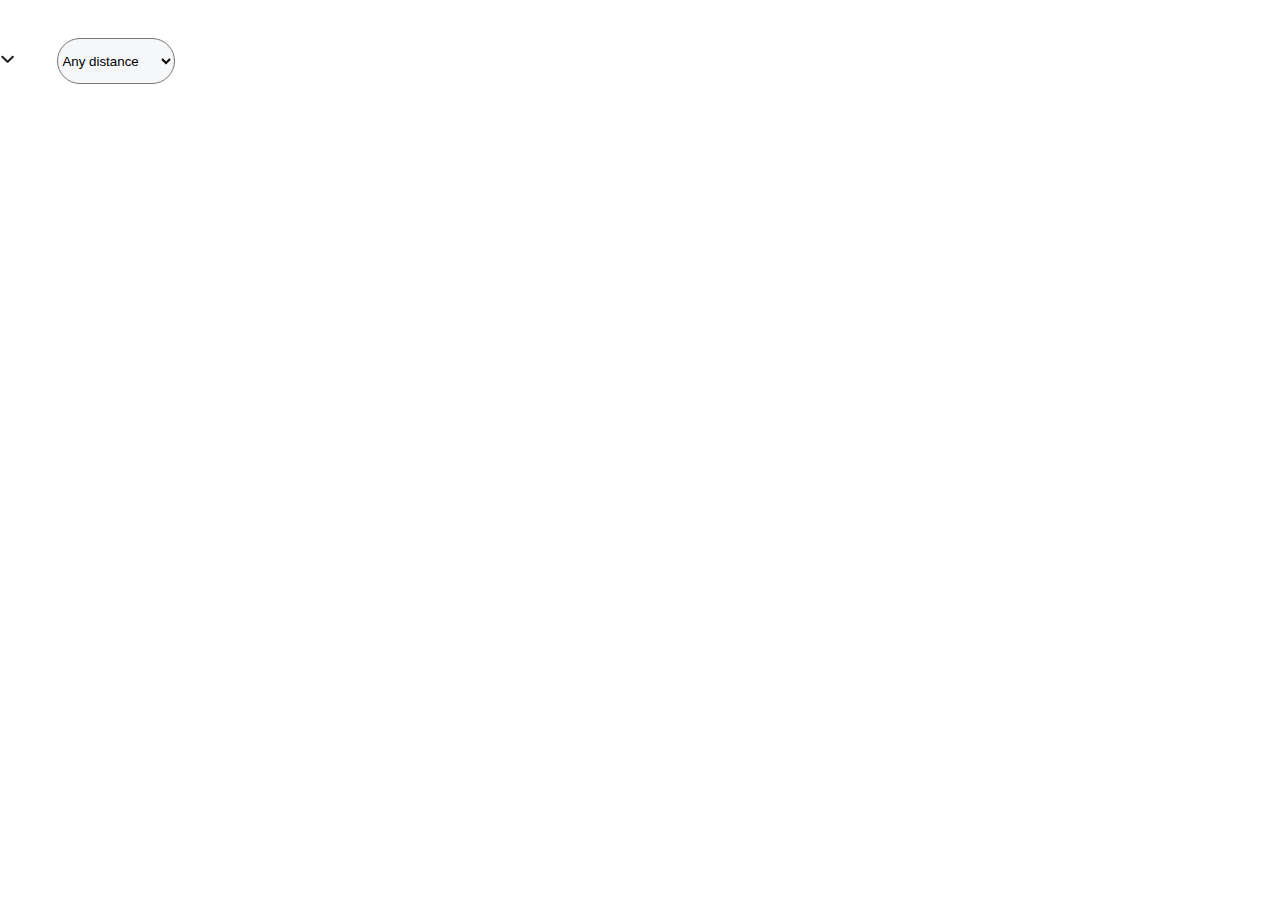
<file: mein.html>
<!DOCTYPE html>
<html lang="en">

<head>
  <meta charset="UTF-8">
  <meta name="viewport" content="width=device-width, initial-scale=1.0">
  <link rel="preconnect" href="https://fonts.googleapis.com">
<link rel="preconnect" href="https://fonts.gstatic.com" crossorigin>
<link href="https://fonts.googleapis.com/css2?family=Roboto:ital,wght@0,100;0,300;0,400;0,500;0,700;0,900;1,100;1,300;1,400;1,500;1,700;1,900&display=swap" rel="stylesheet">
  <link rel="stylesheet" href="./styles.css">
  <title>Document</title>
</head>

<body>
  <div class="events">

    <div class="select">
      <svg class="select-arrow" width="15" height="14" viewBox="0 0 15 14" fill="none"
        xmlns="http://www.w3.org/2000/svg">
        <path fill-rule="evenodd" clip-rule="evenodd"
          d="M2.00021 4.35763C2.17106 4.18678 2.44808 4.18678 2.61893 4.35763L7.45644 9.19517C7.51343 9.25211 7.60571 9.25211 7.6627 9.19517L12.5002 4.35763C12.6711 4.18678 12.9481 4.18678 13.1189 4.35763C13.2898 4.52848 13.2898 4.8055 13.1189 4.97635L8.28138 9.81386C7.88274 10.2125 7.2364 10.2125 6.83775 9.81386L2.00021 4.97635C1.82936 4.8055 1.82936 4.52848 2.00021 4.35763Z"
          fill="#212121" stroke="#212121" stroke-width="1.16667" />
      </svg>
      <select id="distance-select">
        <option value="any">Any distance</option>
        <option value="5">5 km</option>
        <option value="10">10 km</option>
        <option value="15">15 km</option>
        <option value="25">25 km</option>
        <option value="50">50 km</option>
        <option value="75">75 km</option>
        <option value="100">100 km</option>
      </select>
    </div>

  </div>

</body>

</html>
</file>
<file: styles.css>
* {
    margin: 0;
    box-sizing: border-box;
}

body {
    font-family: 'Roboto', sans-serif;
}


.container {
    width: 100%;
    padding: 15px;
    margin: 0 auto;
}

.scroll-container {
    display: none;
}

.header-container {
    display: flex;
    align-items: center;
    width: 100%;
}

.header-box {
    display: flex;
    flex-direction: row;
    justify-content: space-between;
    width: 85%;
}

.english {
    width: 42px;
    height: 17px;
    font-size: 14px;
    font-weight: 500;
    line-height: 17px;
    text-align: center;
    color: #212121;
    font-size: 14px;
    display: flex;
    position: relative;
}

.header-container__left {
    display: flex;
    flex-direction: row;
    position: relative;
    left: 2%;
    width: 50%;
}

.logo-box {
    display: block;
}

a {
    text-decoration: none;
}

.svg {
    max-width: 100%;
    height: auto;
    object-fit: cover;
    box-sizing: border-box;
}

.search {
    left: 5px;
}

.small-lup {
    position: absolute;
    width: 22px;
    height: 22px;
    top: 10px;
    padding: 2.75px 2.98px 2.98px 2.75px;

}

.input-left {
    width: 300px;
    height: 42px;
    padding: 13px 24px 13px 37px;
    gap: 0px;
    border-radius: 8px 0px 0px 8px;
    border: 1px solid #D9D9D9;
}

.input-right {
    height: 42px;
    padding: 13px 9px 13px 17px;
    border: 1px solid #D9D9D9;
    width: 41%;
    display: flex;
}

.red-button {
    background: none;
    border: none;
    margin: 0;
    padding: 0;
    color: white;
}

.flex-logo-hidden {
    display: none;
    margin-right: 60px;
}

.header-container__right {
    display: flex;
    flex-direction: row;
    align-items: center;
    justify-items: center;
    width: 20%;
    justify-content: space-between;
    position: relative;
}

.logo-hidden {
    display: flex;
    flex-direction: row;
    justify-content: space-between;
    align-items: center;
    justify-items: center;
}

.header-button {
    font-size: 14px;
    font-weight: 500;
    line-height: 20px;
    text-align: center;
    color: #FFFFFF;
    width: 83px;
    height: 36px;
    border-radius: 8px;
    background-color: #00798A;
}


.right-links {
    height: 17px;
    font-size: 14px;
    font-weight: 500;
    line-height: 17px;
    text-align: left;
    color: #212121;
}

.header-container__second {
    display: none;
}

h1 {
    font-size: 2.63rem;
}

h2 {
    font-size: 1.75rem;
    font-weight: 600;
    text-align: left;
}

h3 {
    font-size: 1.25rem;
    font-weight: 600;
    text-align: left;

}

.title-container {
    display: flex;
    position: relative;
    flex-direction: row;
    width: 80%;
    left: 10%;
}

.title-h1 {
    width: 100%;
    font-size: 2.6rem;
    font-weight: 700;
    line-height: 52px;
    text-align: left;
    color: #212121;
    display: flex;
    position: relative;
}

.title-p {
    font-size: 16px;
    font-weight: 400;
    line-height: 24px;
    text-align: left;
    width: 80%;
    padding-top: 3%;
}

.title-container-flex {
    display: flex;
    flex-direction: column;
    justify-content: center;
    align-items: flex-start;
    padding-top: 10%;
    padding-bottom: 10%;
    text-align: left;
    width: 55%;
}

.title-button {
    display: flex;
    justify-content: center;
    margin-top: 10px;
    background-color: #00798A;
    color: #fff;
    border: none;
    font-size: 1rem;
    cursor: pointer;
    width: 125px;
    height: 40px;
    border-radius: 10px;
}

.title-button button:focus {
    outline: none;
}

.title-image {
    margin: 10%;
    width: 45%;
}

.event-container {
    display: flex;
    flex-direction: column;
    width: 80%;
    position: relative;
    left: 10%;
}

.event-container__header {
    display: flex;
    width: 100%;
    flex-direction: row;
    justify-content: space-between;
    align-items: center;
    white-space: nowrap;
}

.event-header-box {
    display: flex;
    flex-direction: row;
    justify-content: space-between;
    align-items: center;
    flex-wrap: nowrap;
    min-width: 280px;
}

.event-h2 {
    font-weight: 600;
    line-height: 36px;
}

.event-input {
    background: #97CAD11F;
    border: none;
    display: flex;
    flex-direction: row;
    justify-content: space-between;
    flex-wrap: nowrap;
    border-radius: 8px;
}

.event-button-box {
    white-space: nowrap;
    overflow: hidden;
}

.event-button {
    font-size: 1rem;
    font-weight: 500;
    line-height: 24px;
    text-align: left;
    color: #00798A;
    background-color: transparent;
    border: none;
    cursor: pointer;
}

.grid-container {
    display: grid;
    box-sizing: border-box;
}

.grid-box {
    display: grid;
    box-sizing: border-box;
}

.grid-h3 {
    width: 65%;
    font-size: 20px;
    font-weight: 600;
    line-height: 24px;
    white-space: nowrap;
}

.event-input-box {
    background: #97CAD11F;
    border: none;
    color: #00798A;
    flex-direction: row;
    background-color: #97CAD11F;
    width: 60%;
    border-radius: 8px;
    display: flex;
    justify-content: center;
    align-items: flex-start;
}

.search-input {
    background-color: #97CAD11F;
    font-size: 1.25rem;
    border: none;
    width: 100%;
    height: 200%;
    margin: 5%;
}

.event-input .search-input::placeholder {
    color: #00798a;
}

#p {
    height: 100%;
}

.link-h3 {
    width: 100%;
    font-size: 20px;
    font-weight: 600;
    line-height: 24px;
    color: #212121;
}

.data {
    width: 100%;
    font-size: 14px;
    font-weight: 400;
    line-height: 20px;
}

.go-box {
    display: flex;
    flex-direction: row;
}

.go-btn-checkbox {
    display: flex;
    flex-direction: row;
    white-space: nowrap;
    width: 17px;
    height: 17px;
    top: 17px;
    left: 17px;
    color: #707070;
}

.checkbox {
    border-radius: 50%;
    background-color: #fff;
    color: #707070;
    width: 17px;
    height: 17px;
    top: 17px;
    left: 17px;

}

.event-h2-button {
    display: flex;
    flex-direction: row;
    justify-content: space-between;
    width: 100%;
    height: 5%;
    top: 70%;
    position: relative;
}

.scope-container {
    position: relative;
    left: 10%;
    width: 80%;
    display: flex;
    flex-direction: column;
}

.scope-dom {
    display: flex;
    flex-direction: column;
    width: 100%;
    justify-content: space-between;
    align-items: start;
    background-color: #97CAD114;
    border-radius: 8px;
    padding: 5%;
}

.scope-header-h2 {
    display: block;
    position: absolute;
    flex-direction: row;
    justify-content: left;
    align-items: start;
}

.scope-container__header {
    display: flex;
    flex-direction: row;
    width: 100%;
    justify-content: space-between;
}

.scope-header__text {
    display: flex;
    flex-direction: column;
    padding: 5%;
}

.p-scope {
    width: 100%;
    font-weight: 400;
    line-height: 24px;
    color: #212121;
    display: flex;
    justify-content: left;
    align-items: center;
    font-size: 1rem;
}

#btn-sm {
    background-color: #E32359;
    border: none;
    border-radius: 8px;
    cursor: pointer;
    width: 192px;
    height: 40px;
    padding: 8px 67px 8px 67px;
    justify-content: center;
    align-items: center;
    text-decoration: none;
    color: white;
    font-size: 16px;
    font-weight: 500;
    line-height: 24px;
    text-align: center;
    display: block;
    position: absolute;
}

.scope-header__image {
    width: 100%;
}

.scope-h2 {
    font-size: 1.75rem;
    font-weight: 600;
    line-height: 36px;
    margin-top: 3%;
    margin-bottom: 3%;
}

.scope-grid {
    width: 100%;
    display: grid;
    grid-template-columns: repeat(8, 1fr);
    gap: 5%;
}

.scope-link {
    display: flex;
    flex-direction: column;
    font-size: 1rem;
    padding: 20%;
    background-color: #97CAD114;
    align-items: center;
    justify-content: center;
}

.flex-item:first-child {
    margin-left: 0;
}

.scope-link-svg {
    justify-content: center;
}

.scope-link-p {
    font-weight: 500;
    line-height: 24px;
    text-align: center;
}

.scope-container__rund {
    display: flex;
    flex-direction: row;
    justify-content: space-between;
    width: 100%;
}

.scope-rund-box {
    display: flex;
    flex-direction: column;
    align-items: center;
    justify-content: center;
    width: 17%;
    padding: 3%;
}

.rund-h3 {
    display: flex;
    flex-direction: row;
    justify-content: center;
    align-items: center;
    font-size: 1.25rem;
    font-weight: 600;
    line-height: 28px;
    text-align: center;
    white-space: nowrap;
}

.rund-svg {
    width: 100%;
}

.linkbox-svg {
    width: 15%;
}

.link {
    display: flex;
    flex-direction: column;
}

.link-2 {
    display: none;
}

.link-box__flex {
    display: flex;
    flex-direction: row;
    width: 100%;
    justify-content: space-between;
}

.link-box-flex {
    display: flex;
    flex-direction: column;
    width: 80%;
}

.link-a {
    font-weight: 500;
    line-height: 24px;
    text-align: left;
    color: #00798A;
}

.link-p {
    width: 100%;
    color: #707070;
    font-weight: 400;
    line-height: 24px;
}

.online-box {
    display: block;
    position: relative;
}

.btn-online {
    color: #707070;
    font-size: 12px;
    font-weight: 500;
    line-height: 16px;
    text-align: center;
    position: absolute;
    width: 105px;
    height: 20px;
    border-radius: 4px;
    background-color: #FFFFFF;
    top: 5px;
    left: 5px;
    display: flex;
    justify-content: center;
    align-items: center;
}

.btn-online-2 {
    display: none;
}

.linkbox-container {
    display: flex;
    flex-direction: row;
    background-color: #97CAD114;
    border-radius: 8px;
    width: 49%;
    padding: 32px 112px 24px 24px;
}

.scope-container-flexbox {
    display: flex;
    flex-direction: row;
}

.scope-flex {
    display: flex;
    flex-direction: row;
    justify-content: space-between;
    width: 100%;
}

.scope-flex__box {
    display: flex;
    flex-direction: column;
    width: 30%;
    gap: 3%;
}

.scopeflex-h4 {
    width: 80%;
    font-size: 18px;
    font-weight: 600;
    line-height: 28px;
    text-align: left;
}

.scopeflex-a {
    font-weight: 400;
    line-height: 24px;
    color: #00798A;
}

.scope-flex-svg {
    width: 100%;
}

footer {
    background-color: #212121;
    width: 100%;
}

.footer-container {
    display: flex;
    width: 74%;
    justify-content: center;
    align-items: center;
    flex-direction: column;
    margin-left: 13%;
    padding: 1%;
    margin-right: 13%;
}

.footer-header {
    position: relative;
    display: flex;
    flex-direction: row;
    width: 100%;
    border-bottom: 1px solid #707070
}

.footer-p {
    font-weight: 600;
    line-height: 24px;
    color: #F6F7F8;
}

.footer-btn {
    margin-left: 5%;
    border-radius: 6px;
    border: 2px solid #FFFFFF;
    margin-bottom: 1%;
}

.button-secondary {
    font-weight: 600;
    line-height: 24px;
    color: #FFFFFF;
    cursor: auto;
    background-color: black;
    position: relative;
    display: flex;
    justify-content: center;
    align-items: center;
}

.footer-list-column {
    width: 100%;
    list-style-type: none;
    display: flex;
    flex-direction: row;
    align-items: center;
    color: white;
    justify-content: space-between;
    font-size: 0.875rem;
    text-decoration: none;
}

.footer-flex__list {
    display: flex;
    flex-direction: column;
    justify-content: flex-start;
    align-items: flex-start;
    list-style-type: none;
    text-decoration: none;
    width: 33%;
    height: 224px;
}

.footer__link {
    font-size: 0.875rem;
    text-decoration: none;
    height: 20px;
    font-weight: 400;
    line-height: 20px;
    color: #C5C4C4;
}

.footer-container-follow {
    width: 100%;
    display: flex;
    flex-direction: column;
    font-size: 0.875rem;
    color: #fff;
    height: 90px;
    top: 361px;
}

.footer-icon {
    display: flex;
    flex-direction: row;
    justify-content: space-between;
    width: 100%;
    overflow: hidden;
}

.footer-follow {
    display: flex;
    flex-direction: row;
    gap: 10%;
}

.footer-button {
    display: flex;
    flex-direction: row;
}

.footer-btn1 {
    width: 20%;
    background-color: #212121;
    border-radius: 6px;
}

.footer-btn2 {
    width: 20%;
    background-color: #212121;
}

.footer-list-row {
    display: flex;
    flex-direction: row;
    width: 100%;
    gap: 5%;
    text-decoration: none;
    list-style-type: none;
    justify-content: flex-start;
}

.footer-link1 {
    color: #FFFFFF;
    font-size: 0.875rem;
    font-weight: 400;
    line-height: 20px;
    text-decoration: none;
}

.footer__link {
    font-size: 0.875rem;
    font-weight: 400;
    line-height: 20px;
    text-decoration: none;
    color: #C5C4C4;
}

.title-value-flex {
    display: flex;
    flex-direction: column;
}

.main {
    display: flex;
    flex-direction: row;
}

.main-left {
    display: flex;
    flex-direction: column;
    width: 50%;
    left: 0;
}

select#type-select,
select#distance-select,
select#category-select {
    width: 118px;
    height: 46px;
    border-radius: 40px;
    background: #F6F7F8;
    margin: 3%;

}

option {
    display: contents;
}

.selects {
    display: flex;
    flex-direction: row;
}

#filter {
    display: flex;
    flex-direction: row;
}

.event-gallery {
    display: flex;
    flex-wrap: nowrap;
    flex-direction: column;
}

.event-card {
    border: 1px solid #ccc;
    border-radius: 5px;
    overflow: hidden;
    display: flex;
    flex-direction: row;
    width: 90%;
    border: none;
    top: 5%;
}
.event-card:not(:first-child)::after {
    content: '';
    position: absolute;
    width: 50%;
    height: 1px;
    background-color: #444;
}
.event-card img {
    max-width: 160px;
    object-fit: cover;
    border-radius: 8px;
}

.event-details {
    padding: 10px;
}

.event-details {
    padding: 10px;
    display: flex;
    flex-direction: column;
    justify-content: space-between;
}

.event-details h2 {
    font-size: 18px;
    margin: 0 0 10px;
    color: #333;
}

.event-details p {
    font-size: 14px;
    margin: 5px 0;
    color: #666;
}

.event-details .event-description {
    font-size: 16px;
    margin-bottom: 10px;
    color: #444;
}

.main-right {
    display: flex;
    width: 50%;
    right: 0;
}

.ev-im {
    position: relative;
    display: flex;
    margin-bottom: 50%;
    margin-top: 10%;
    width: 350px;
    height: 285px;
    border-radius: 12px;
    position: relative;
}

.titel-map {
    text-align: left;
}

button#los.button {
    width: 64px;
    height: 32px;
    background-color: transparent;
    border: none;
}

a#los {
    font-size: 20px;
    font-weight: 500;
    line-height: 28px;
    text-align: center;
    color: #00798A;
text-decoration: underline;
}

button#btn-map {
    width: 170px;
    height: 40px;
    top: 130px;
    left: 120px;
    position: absolute;
    color: #00798A;
    border-radius: 8px;
}

@media (min-width: 1400px) {
    .container {
        min-width: 1400px;
    }

    .grid-box {
        display: flex;
        flex-direction: column;
        border-radius: 4px;
    }

    .grid-container {
        width: 100%;
        display: grid;
        grid-template-columns: repeat(4, 1fr);
        box-sizing: border-box;
        gap: 35px;
    }

}

@media (max-width: 1400px) {
    .container {
        max-width: 1320px;
    }

    .grid-container {
        grid-template-columns: repeat(2, 2fr);
        gap: 50px;
    }
}

@media (max-width: 1200px) {
    .grid-container {
        grid-template-columns: repeat(2, 2fr);
        gap: 35px;
    }

    .header-container {
        display: flex;
        flex-direction: row;
        justify-content: space-between;
        position: relative;
    }

    .small-lup {
        position: absolute;
        left: 0.5%;
        top: 33px;
    }

    .header-container__right {
        display: flex;
        flex-direction: row;
        align-items: center;
        justify-items: center;
        width: 40%;
        justify-content: space-between;
    }

    header {
        display: flex;
        flex-direction: column;
    }

    .logo {
        width: 118px;
        height: 34px;
        padding: 0px 0px 0px 24px;
    }

    .header-box {
        display: flex;
        flex-direction: row;
        justify-content: space-between;
        position: relative;
        display: flex;
        align-items: center;

    }

    .input-left {
        flex: 1;
        height: 42px;
        padding-left: 40px;
        border-radius: 8px;
        border: 1px solid #D9D9D9;
    }



    .small-lup {
        position: absolute;
        top: 9px;
    }

    .btn-header {
        display: block;
        position: absolute;
        background: none;
        border: none;
        width: 42px;
        right: 0;
        flex-shrink: 0;
        white-space: nowrap;
        padding: 0;
    }

    .flex-logo-hidden {
        display: none;
    }

    .header-right a {
        display: flex;
        align-items: center;
        text-decoration: none;
        color: #707070;
        cursor: pointer;
        white-space: nowrap;
    }

    .title-container {
        display: flex;
        flex-direction: column;
        justify-content: center;
        align-items: center;
    }
}

@media (max-width: 992px) {
    .container {
        max-width: 960px;
    }

    .grid-container {
        grid-template-columns: repeat(2, 2fr);
        gap: 20px;
    }

    .main-right {
        display: none;
    }

    .main-left {
        width: 100%;
    }
}


@media (max-width: 768px) {

    html {
        font-size: 12px;
    }

    .container {
        max-width: 720px;
    }

    .scope-h2 {
        margin-top: 10%;
    }

    .header-container {
        display: flex;
        flex-direction: row;
        justify-content: space-between;
        position: relative;
        right: 0;
        width: 100%;
    }

    .small-lup {
        position: absolute;
        left: 0.5%;
        top: 33px;
    }

    .header-container__right {
        position: relative;
        justify-items: flex-end;
        display: flex;
        flex-direction: row;
        align-items: center;
        width: 100%;
    }

    header {
        display: flex;
        flex-direction: column;
    }

    .logo {
        width: 118px;
        height: 34px;
        padding: 0;
    }

    .header-box {
        flex-direction: row;
        justify-content: space-between;
        position: relative;
        display: flex;
        flex-wrap: nowrap;
        right: 0;
    }

    .header-container__left {
        display: none;
    }

    .header-container__second {
        position: relative;
        display: flex;
        flex-direction: row;
        flex-wrap: nowrap;
        align-items: center;
    }

    .input-left {
        flex: 1;
        height: 42px;
        padding-left: 40px;
        border-radius: 8px;
        border: 1px solid #D9D9D9;
    }

    .small-lup {
        position: absolute;
        top: 9px;
    }

    .flex-logo-hidden {
        display: none;
    }

    .header-right a {
        display: flex;
        align-items: center;
        text-decoration: none;
        color: #707070;
        cursor: pointer;
        white-space: nowrap;
    }

    h3 {
        font-size: 1.25rem;
        font-weight: 600;
        text-align: left;

    }

    .title-p {
        width: 358px;
        height: 72px;
        font-size: 12px;
        font-weight: 400;
        line-height: 24px;
        text-align: left;
        width: fit-content;
    }

    .title-container-flex {
        text-align: center;
        width: 100%;
        align-items: center;
    }

    .title-button {
        display: none;
    }

    .title-button button {
        margin-top: 10px;
        background-color: #00798A;
        color: #fff;
        border: none;
        padding: 10px 20px;
        font-size: 1rem;
        cursor: pointer;
        border-radius: 5px;
    }

    .title-button button:focus {
        outline: none;
    }

    .title-image {
        margin: 5%;
        width: 60%;
    }

    .event-container {
        width: 100%;
    }

    .event-h2 {
        font-size: 28px;
        font-weight: 600;
        line-height: 36px;
    }

    .event-input {
        background: #97CAD11F;
        border: none;
        display: flex;
        flex-direction: row;
        justify-content: space-between;
        border-radius: 8px;
    }

    .event-button-box {
        display: none;
    }

    .link {
        display: none;
    }

    .btn-online {
        display: none;
    }

    .btn-online-2 {
        color: #707070;
        font-size: 12px;
        font-weight: 500;
        line-height: 16px;
        text-align: center;
        position: relative;
        width: 105px;
        height: 20px;
        border: none;
        display: flex;
        justify-content: center;
        align-items: center;
    }

    .event-box-svg {
        max-width: 98px;
        max-height: 55px;
    }

    .grid-h3 {
        font-size: 20px;
        font-weight: 600;
        line-height: 24px;
        white-space: nowrap;
    }

    .event-input-box {
        background: #97CAD11F;
        border: none;
        color: #00798A;
        flex-direction: row;
        background-color: #97CAD11F;
        border-radius: 8px;
        display: flex;
        justify-content: center;
        align-items: flex-start;
    }

    .search-input {
        background-color: #97CAD11F;
        font-size: 1.25rem;
        border: none;
        width: 100%;
        height: 200%;
        margin: 5%;
    }

    .event-input .search-input::placeholder {
        color: #00798a;
    }

    #p {
        height: 100%;
    }

    .link {
        display: none;
    }

    .link-p {
        width: 100%;
        color: #707070;
        font-weight: 400;
        line-height: 24px;
    }

    .checkbox {
        border-radius: 50%;
        background-color: #fff;
        color: #707070;
        width: 16px;
        height: 16px;
        top: 16px;
        left: 16px;
    }

    .event-h2-button {
        display: flex;
        flex-direction: row;
        justify-content: space-between;
        width: 100%;
        height: 5%;
        top: 70%;
        position: relative;
    }

    .scope-container {
        position: relative;
        left: 10%;
        width: 80%;
        display: flex;
        flex-direction: column;
    }

    .scope-container__header {
        display: flex;
        flex-direction: column-reverse;
        width: 100%;
        justify-content: space-between;
        align-items: center;
        background-color: #97CAD114;
        border-radius: 8px;
    }

    .scope-header__text {
        display: flex;
        flex-direction: column;
        padding: 5%;
    }

    .red-submit-box {
        width: 29%;
        display: flex;
        margin-top: 3%;
    }

    .submit {
        background-color: #E32359;
        border: none;
        border-radius: 8px;
        cursor: pointer;
        width: 100%;
        justify-content: center;
        align-items: center;
        text-decoration: none;
        color: white;
        font-size: 1rem;
        padding: 5%;
    }

    .scope-header__image {
        width: 40%;
        padding-right: 5%;
        padding-bottom: 2%;
    }


    .flex-item:first-child {
        margin-left: 0;
    }

    .scope-link-svg {
        justify-content: center;
    }

    .scope-container__rund {
        display: flex;
        flex-wrap: wrap;
        width: 100%;
    }

    .scope-container__rund .scope-rund-box:last-child {
        display: none;
    }

    .scope-rund-box {
        display: flex;
        flex-direction: column;
        align-items: center;
        justify-content: center;
        width: 45%;
        padding: 3%;
    }

    .rund-h3 {
        display: flex;
        flex-direction: row;
        justify-content: center;
        align-items: center;
        font-size: 1.25rem;
        font-weight: 600;
        line-height: 28px;
        text-align: center;
        white-space: nowrap;
    }

    .rund-svg {
        width: 100%;
    }

    .linkbox-svg {
        width: 15%;
    }

    .link-box__flex {
        width: 100%;
        display: flex;
        flex-direction: column;
    }

    .link-h3 {
        color: #212121;
        width: 227px;
        font-size: 10px;
        font-weight: 500;
        line-height: 14.5px;
        text-align: left;

    }

    .link-a {
        font-weight: 500;
        line-height: 24px;
        text-align: left;
        color: #00798A;
    }

    .link-p {
        width: 100%;
        font-weight: 400;
        line-height: 24px;
    }

    .linkbox-container {
        display: flex;
        flex-direction: row;
        background-color: #97CAD114;
        border-radius: 8px;
        width: 100%;
        padding: 32px 112px 24px 24px;
        margin-top: 5%;
    }

    .scope-container-flexbox {
        display: flex;
        flex-direction: column;
    }

    .scope-grid {
        grid-template-columns: repeat(2, 1fr);
        gap: 2%;
    }

    .scope-flex {
        display: flex;
        flex-direction: column;
        justify-content: space-between;
        width: 100%;
    }

    .scope-flex__box {
        display: flex;
        flex-direction: column;
        width: 100%;
        gap: 3%;
    }

    .scopeflex-h4 {
        width: 80%;
        font-size: 18px;
        font-weight: 600;
        line-height: 28px;
        text-align: left;
    }

    .scopeflex-a {
        font-weight: 400;
        line-height: 24px;
        color: #00798A;
    }

    .scope-flex-svg {
        width: 100%;
    }

    h1 {
        font-size: 25px;
        font-weight: 700;
        line-height: 30.5px;
        text-align: center;
        width: 352px;
        height: 61px;

    }

    .grid-container {
        grid-template-columns: 1fr;
        gap: 10px;
    }

    .online-box {
        display: grid;
        grid-template-columns: 1fr 3fr;
        gap: 5px;
    }

    .link-2 {
        display: flex;
        flex-direction: column;
        gap: 5px;
        right: 0;
        position: relative;
    }

    #btn-sm {
        display: flex;
        position: relative;
        left: 90px;
    }

}

@media (max-width: 576px) {

    html {
        font-size: 12px;
    }

    .container {
        max-width: 540px;
    }

    .grid-container {
        grid-template-columns: 1fr;
        gap: 10px;
    }

    .scroll-container {
        display: block;
        overflow-x: auto;
        white-space: nowrap;
        margin: 5%;
    }

    .scroll-container::-webkit-scrollbar {
        height: 12px;

    }

    .scroll-container::-webkit-scrollbar-track {
        background: #333;
        border-radius: 10px;
    }

    .scroll-container::-webkit-scrollbar-thumb {
        background: #707070;
        border-radius: 10px;
    }

    .scroll-container::-webkit-scrollbar-thumb:hover {
        background: #ccc;
    }

    #btn-sm {
        display: block;
        position: absolute;
        left: 80px;
        width: 180px;
        height: 40px;
        padding: 8px;
        border-radius: 8px;
    }

    .grid-box {
        display: flex;
        flex-direction: row;
        border-radius: 4px;
    }

    .header-container {
        display: flex;
        flex-direction: row;
        justify-content: space-between;
        position: relative;
        right: 0;
        width: 100%;
    }

    .small-lup {
        position: absolute;
        left: 0.5%;
        top: 33px;
    }

    .header-container__right {
        position: relative;
        justify-items: flex-end;
        display: flex;
        flex-direction: row;
        align-items: center;
        width: 100%;
    }

    header {
        display: flex;
        flex-direction: column;
    }

    .logo {
        width: 118.34px;
        height: 34px;
        padding: 0;
    }

    .header-box {
        flex-direction: row;
        justify-content: space-between;
        position: relative;
        display: flex;
        flex-wrap: nowrap;
        right: 0;
    }

    .header-container__left {
        display: none;
    }

    .header-container__second {
        position: relative;
        display: flex;
        flex-direction: row;
        width: 80%;
        flex-wrap: nowrap;
        align-items: center;
    }

    .input-left {
        flex: 1;
        height: 42px;
        padding-left: 40px;
        border-radius: 8px;
        border: 1px solid #D9D9D9;
    }


    .small-lup {
        position: absolute;
        top: 9px;
    }

    .btn-header {
        display: block;
        position: absolute;
        background: none;
        border: none;
        width: 42px;
        right: 0;
        flex-shrink: 0;
        white-space: nowrap;
        padding: 0;
        margin: 0;
        padding-inline-end: 0;
    }

    .flex-logo-hidden {
        display: none;
    }

    .header-right a {
        display: flex;
        align-items: center;
        text-decoration: none;
        color: #707070;
        cursor: pointer;
        white-space: nowrap;
    }

    .title-container {
        display: flex;
        flex-direction: column;
        justify-content: center;
        align-items: center;
        width: 100%;
        left: 0;
    }

    .title-p {
        width: 358px;
        height: 72px;
        font-size: 12px;
        font-weight: 400;
        line-height: 24px;
        text-align: left;

    }

    .title-button {
        display: none;
    }

    .title-button button {
        margin-top: 10px;
        background-color: #00798A;
        color: #fff;
        border: none;
        padding: 10px 20px;
        font-size: 1rem;
        cursor: pointer;
        border-radius: 5px;
    }

    .title-button button:focus {
        outline: none;
    }

    .title-image {
        margin: 10%;
        align-items: center;
        width: 100%;
    }

    .event-container {
        display: flex;
        flex-direction: column;
        position: relative;
        left: 0;
    }


    .event-header-box {
        display: flex;
        flex-direction: row;
        width: 35%;
        justify-content: space-between;
        align-items: center;
    }

    .event-h2 {
        font-size: 28px;
        font-weight: 600;
        line-height: 36px;
    }

    .event-input {
        background: #97CAD11F;
        border: none;
        width: 60%;
        display: flex;
        flex-direction: row;
        justify-content: space-between;
        height: 160%;
        border-radius: 8px;
    }

    .event-button-box {
        display: none;
    }

    .grid-container {
        gap: 0;
        padding: 10px;
    }

    .grid-box {
        position: relative;
        border: 1px solid #707070;
        padding: 20px;
        border-left: none;
        border-right: none;
    }

    .grid-box::after {
        position: absolute;
        left: 0;
        bottom: 0;
        width: 100%;
        height: 2px;
        z-index: 1;
    }

    .grid-box:last-child::after {
        display: none;
    }

    .link-2 {
        display: flex;
        flex-direction: column;
        gap: 5px;
        right: 0;
        position: relative;
    }

    .link-h3-2 {
        font-size: 10px;
        font-weight: 500;
        line-height: 15px;
        text-align: left;
        width: 230px;
        height: 15px;
    }

    .event-box-svg {
        max-width: 98px;
        max-height: 55px;
    }

    .link-p-2 {
        font-size: 8px;
        font-weight: 400;
        line-height: 12px;
        text-align: left;
        width: 170px;
        height: 12px;
    }

    .grid-h3 {
        font-size: 20px;
        font-weight: 600;
        line-height: 24px;
        white-space: nowrap;
    }

    .event-input-box {
        background: #97CAD11F;
        border: none;
        color: #00798A;
        flex-direction: row;
        background-color: #97CAD11F;
        width: 60%;
        border-radius: 8px;
        height: 100%;
        display: flex;
        justify-content: center;
        align-items: flex-start;
    }

    .search-input {
        background-color: #97CAD11F;
        font-size: 1.25rem;
        border: none;
        width: 100%;
        height: 200%;
        margin: 5%;
    }

    .event-input .search-input::placeholder {
        color: #00798a;
    }

    #p {
        height: 100%;
    }

    .link-2 {
        display: flex;
        flex-direction: column;
        position: relative;
    }

    .link-h3 {
        width: 227px;
        height: 14.5px;
        font-size: 10px;
        font-weight: 500;
        line-height: 14.5px;
        text-align: left;

    }

    .link-p {
        width: 100%;
        color: #707070;
        font-weight: 400;
        line-height: 24px;
    }

    .checkbox {
        border-radius: 50%;
        background-color: #fff;
        color: #707070;
        width: 16.67px;
        height: 16.67px;
        top: 1.67px;
        left: 1.67px;

    }

    .event-container__header {
        margin-top: 10%;
    }

    .scope-container__header {
        display: flex;
        flex-direction: column-reverse;
        width: 100%;
        justify-content: space-between;
        align-items: center;
        background-color: #97CAD114;
        border-radius: 8px;
    }

    .scope-header__text {
        display: flex;
        flex-direction: column;
        padding: 5%;
    }

    .p-scope {
        width: 100%;
        font-weight: 400;
        line-height: 24px;
        color: #212121;

    }

    .red-submit-box {
        width: 29%;
        display: flex;
        margin-top: 3%;
    }

    .submit {
        background-color: #E32359;
        border: none;
        border-radius: 8px;
        cursor: pointer;
        width: 100%;
        justify-content: center;
        align-items: center;
        text-decoration: none;
        color: white;
        font-size: 1rem;
        padding: 5%;
    }

    .scope-header__image {
        width: 60%;
        padding-right: 5%;
        padding-bottom: 2%;
    }

    .scope-h2 {
        font-size: 28px;
        font-weight: 600;
        line-height: 36px;
    }

    .flex-item:first-child {
        margin-left: 0;
    }

    .scope-link-svg {
        justify-content: center;
    }

    .scope-link-p {
        font-weight: 500;
        line-height: 24px;
        text-align: center;
    }

    .scope-container__rund {

        display: flex;
        flex-wrap: wrap;
        width: 100%;
    }

    .scope-container__rund .scope-rund-box:last-child {
        display: none;
    }

    .scope-rund-box {
        display: flex;
        flex-direction: column;
        align-items: center;
        justify-content: center;
        width: 45%;
        padding: 3%;
    }

    .rund-h3 {
        display: flex;
        flex-direction: row;
        justify-content: center;
        align-items: center;
        font-size: 1.25rem;
        font-weight: 600;
        line-height: 28px;
        text-align: center;
        white-space: nowrap;
    }

    .rund-svg {
        width: 100%;
    }

    .linkbox-svg {
        width: 15%;
    }

    .link-box__flex {
        display: flex;
        flex-direction: column;
        width: 100%;
        justify-content: space-between;
    }

    .link-box-flex {
        display: flex;
        flex-direction: column;
        width: 80%;
    }

    .link-h3 {
        font-size: 20px;
        font-weight: 600;
        line-height: 24px;
        color: #212121;
    }

    .link-a {
        font-weight: 500;
        line-height: 24px;
        text-align: left;
        color: #00798A;
    }

    .link-p {
        width: 100%;
        font-weight: 400;
        line-height: 24px;
    }

    .linkbox-container {
        display: flex;
        flex-direction: row;
        background-color: #97CAD114;
        border-radius: 8px;
        width: 100%;
        padding: 32px 112px 24px 24px;
    }

    .scope-container-flexbox {
        display: flex;
        flex-direction: column;
    }

    .scope-flex {
        display: flex;
        flex-direction: column;
        justify-content: space-between;
        width: 100%;
    }

    .scope-flex__box {
        display: flex;
        flex-direction: column;
        width: 100%;
        gap: 3%;
    }

    .scopeflex-h4 {
        width: 80%;
        font-size: 18px;
        font-weight: 600;
        line-height: 28px;
        text-align: left;
    }

    .scopeflex-a {
        font-weight: 400;
        line-height: 24px;
        color: #00798A;
    }

    .scope-flex-svg {
        width: 100%;
    }

    h1 {
        font-size: 25px;
        font-weight: 700;
        line-height: 30.5px;
        text-align: left;
        width: 352px;
        height: 61px;

    }

    .grid-a {
        width: 100%;
        display: flex;
        flex: 1;
        left: 0;
        position: relative;
    }
}
</file>
